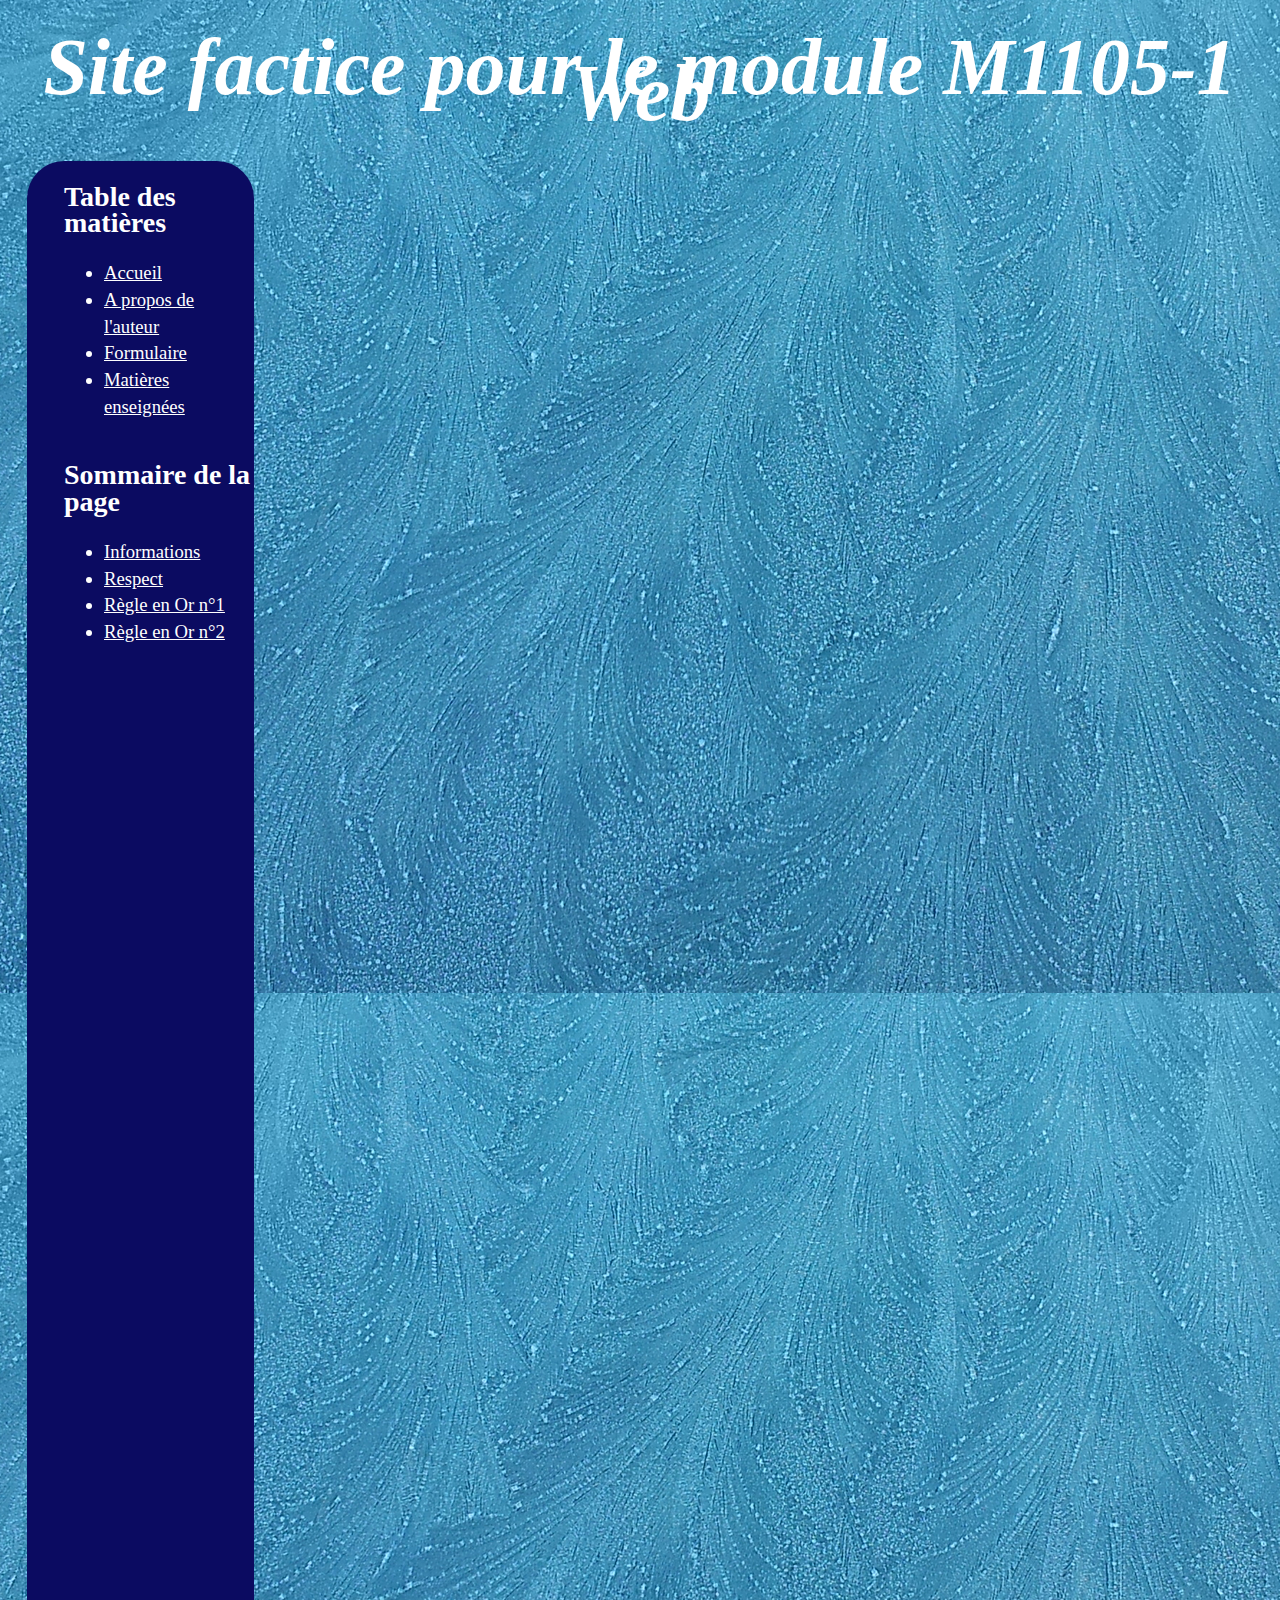
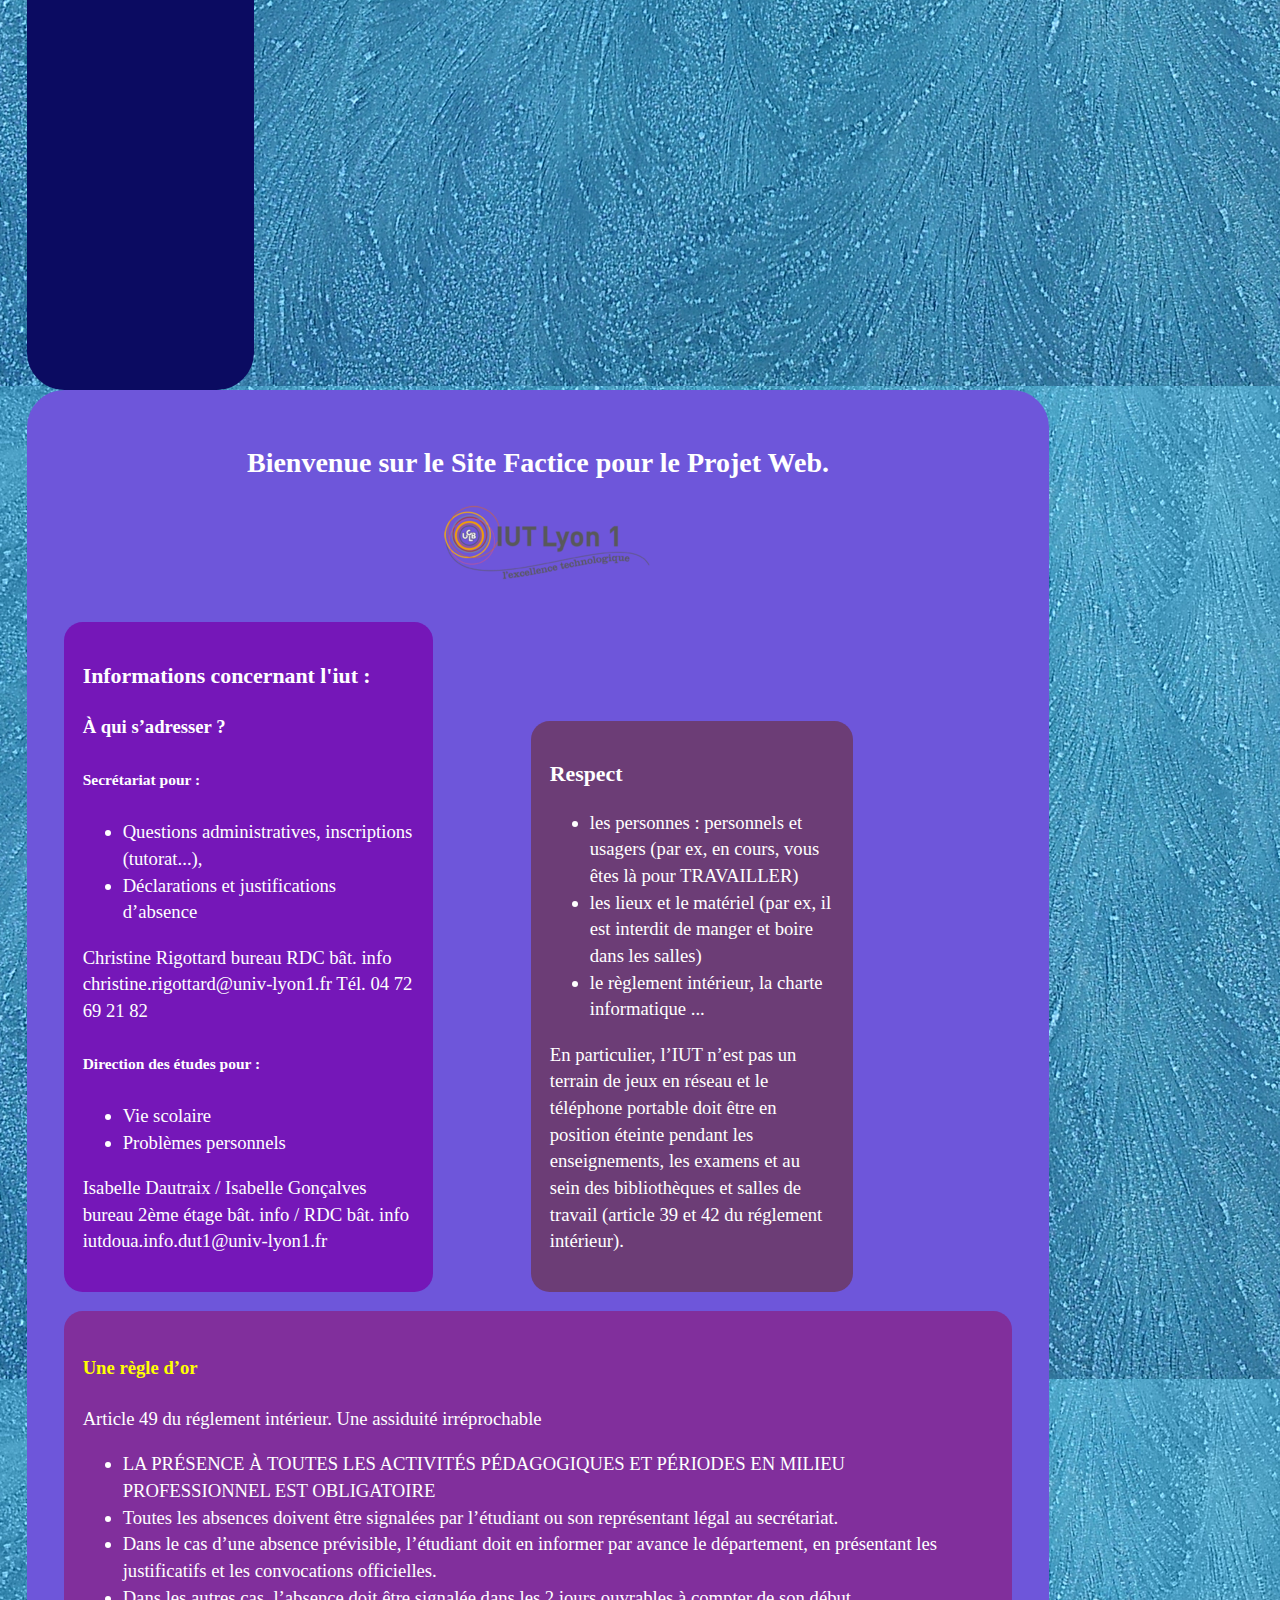
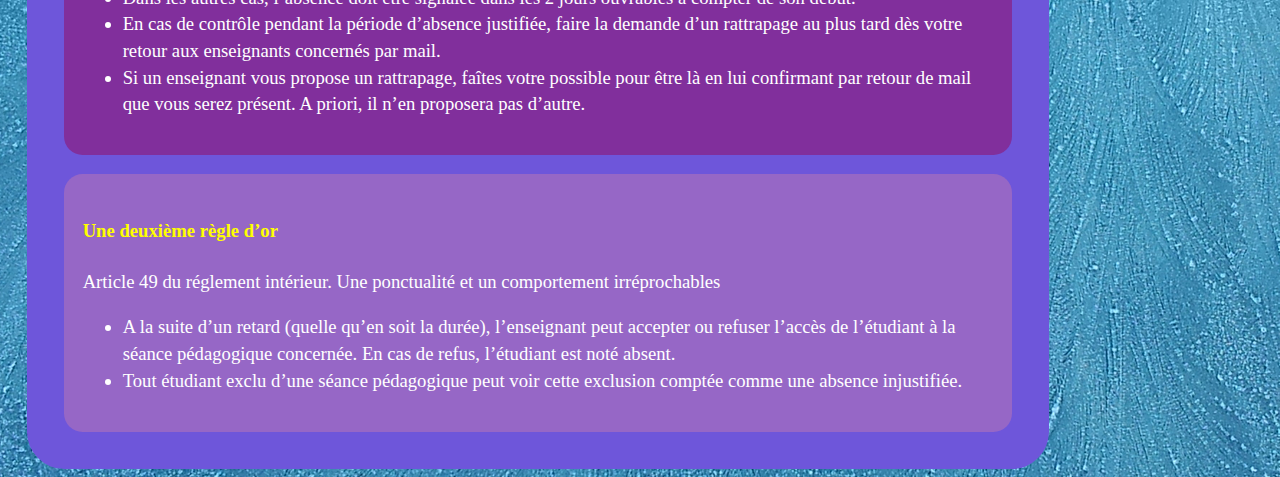
<file: index.html>
<!DOCTYPE html>
<html>
  <head>
    <meta charset="utf-8"/>
	    <link rel="stylesheet" type="text/css" media="screen and (max-width: 360px)" href="telephone.css">
		<link rel="stylesheet" type="text/css" media="screen and (min-width: 1280px)" href="projet.css">
		<link rel="stylesheet" type="text/css" media="screen and (min-width: 361px) and (max-width: 799px)" href="telephoneplusgrand.css">
		<link rel="stylesheet" type="text/css" media="screen and (min-width: 800px) and (max-width: 1279px)" href="EntreGrandTelephoneEtEcran.css">
    <title>Titre</title>
  </head>
  <body>

	<header>
		<h1><cite> Site factice pour le module M1105-1 Web </cite></h1>
	</header>
	
	<section id="Table">
	<section id="Table1">
	<h2> Table des matières </h2>
		<nav>
			<ul>
				<li><a href="index.html" style="color: #FFFFFF"> Accueil </a></li>
				<li><a href="Auteur.html" style="color: #FFFFFF"> A propos de l'auteur </a></li>
				<li><a href="Formulaire.html" style="color: #FFFFFF"> Formulaire </a></li>
				<li><a href="Autre.html" style="color: #FFFFFF"> Matières enseignées </a></li>
			</ul>
		</nav>
		</section>
		<section id="Table2">
		<h2>Sommaire de la page</h2>
		<nav>
			<ul>
				<li> <a href="#Informations" style="color: #FFFFFF">Informations</a> </li>
				<li> <a href="#Respect" style="color: #FFFFFF">Respect</a> </li>
				<li> <a href="#Regle1" style="color: #FFFFFF">Règle en Or n°1 </a> </li>
				<li> <a href="#Regle2" style="color: #FFFFFF">Règle en Or n°2</a> </li>
			</ul>
		</nav>
		</section>
				
	</section>
    <section id="Contenu">
		<h2>Bienvenue sur le Site Factice pour le Projet Web.</h2>
			<section id="LogoIut">
				<img src="iut.png" alt="Logo Iut">
			</section>
			<section id="Informations">
				<h3>Informations concernant l'iut : </h3>
					<h4>À qui s’adresser ? </h4>
						<h5>Secrétariat pour : </h5>
							<nav>
								<ul>
									<li>Questions administratives, inscriptions (tutorat...), </li>
									<li>Déclarations et justifications d’absence </li>
								</ul>
							</nav>
							<p> Christine Rigottard
								bureau RDC bât. info
								christine.rigottard@univ-lyon1.fr
								Tél. 04 72 69 21 82</p>
					   
						<h5>Direction des études pour : </h5>
							<ul>
								<li>Vie scolaire </li>
								<li>Problèmes personnels</li>
							</ul>
							<p> Isabelle Dautraix / Isabelle Gonçalves
								bureau 2ème étage bât. info / RDC bât. info
								iutdoua.info.dut1@univ-lyon1.fr</p>
			</section>
		
			<section id="Respect">
				<h3>Respect </h3>
						<ul>
							<li>les personnes : personnels et usagers (par ex, en cours, vous êtes là pour TRAVAILLER) </li>
							<li>les lieux et le matériel (par ex, il est interdit de manger et boire dans les salles) </li>
							<li>le règlement intérieur, la charte informatique ... </li>
						</ul>
					<p> En particulier, l’IUT n’est pas un terrain de jeux en
						réseau et le téléphone portable doit être en position
						éteinte pendant les enseignements, les examens et au
						sein des bibliothèques et salles de travail (article 39 et
						42 du réglement intérieur).</p>
			</section>
			<section id="Regle1">
				<h4>Une règle d’or</h4>
				  <p>Article 49 du réglement intérieur. Une assiduité irréprochable</p>
						<ul>
							<li>LA PRÉSENCE À TOUTES LES ACTIVITÉS PÉDAGOGIQUES ET PÉRIODES EN MILIEU PROFESSIONNEL EST OBLIGATOIRE </li>
							<li>Toutes les absences doivent être signalées par
								l’étudiant ou son représentant légal au secrétariat.</li>
							<li>Dans le cas d’une absence prévisible, l’étudiant doit
								en informer par avance le département, en présentant
								les justificatifs et les convocations officielles.</li>
							<li>Dans les autres cas, l’absence doit être signalée dans
								les 2 jours ouvrables à compter de son début.</li>
							<li>En cas de contrôle pendant la période d’absence
								justifiée, faire la demande d’un rattrapage au plus
								tard dès votre retour aux enseignants concernés
								par mail. </li>
							<li>Si un enseignant vous propose un rattrapage, faîtes
								votre possible pour être là en lui confirmant par
								retour de mail que vous serez présent. A priori, il n’en
								proposera pas d’autre.</li>
						</ul>
			</section>
			<section id="Regle2">
				<h4>Une deuxième règle d’or</h4>
				  <p>Article 49 du réglement intérieur. Une ponctualité et un comportement irréprochables</p>
						<ul>
							<li>A la suite d’un retard (quelle qu’en soit la durée),
								l’enseignant peut accepter ou refuser l’accès de
								l’étudiant à la séance pédagogique concernée. En cas
								de refus, l’étudiant est noté absent.</li>
							<li>Tout étudiant exclu d’une séance pédagogique peut
								voir cette exclusion comptée comme une absence injustifiée.</li>
						</ul>
				</section>
		
	</section>
   </body>
 </html>
</file>
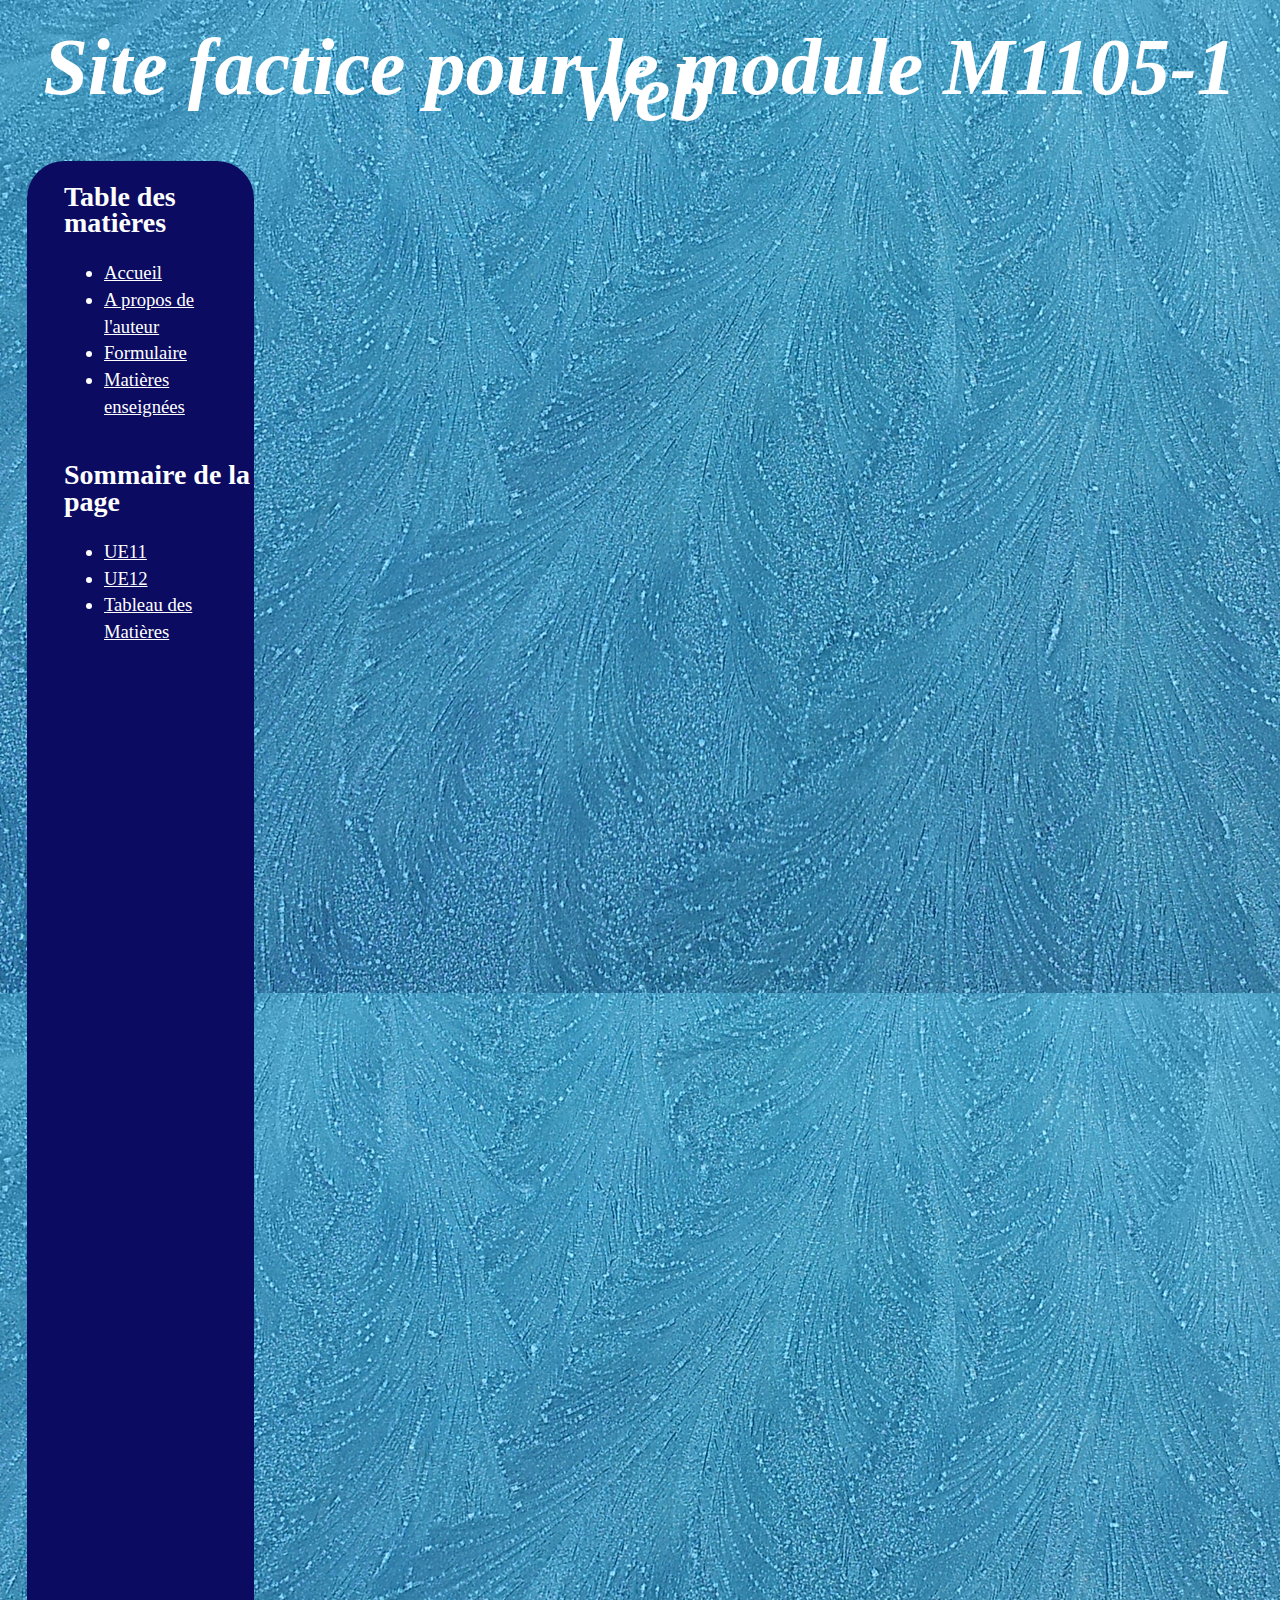
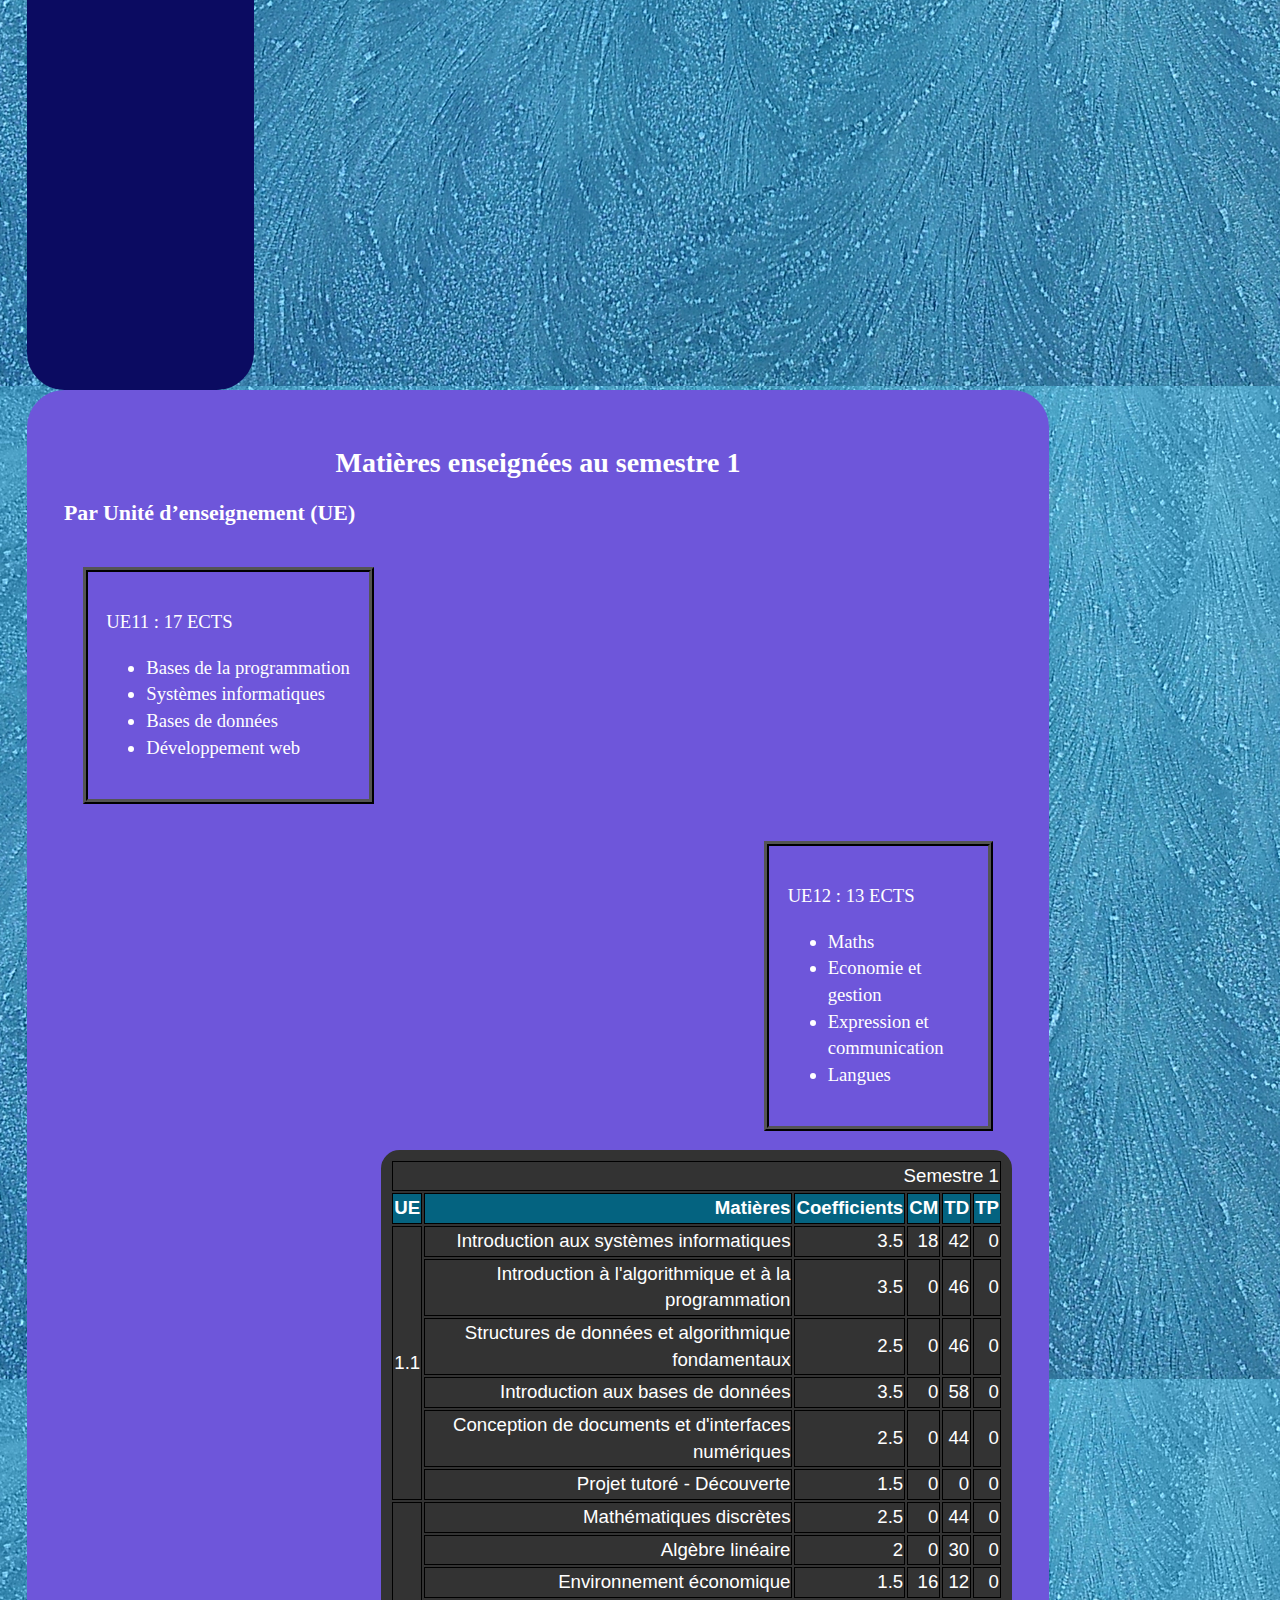
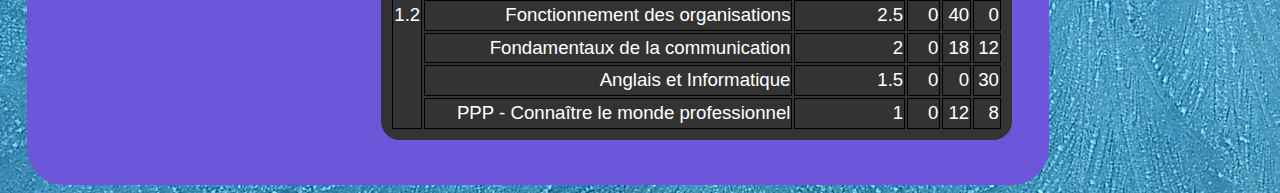
<file: Autre.html>
<!DOCTYPE html>
<html>
  <head>
    <meta charset="utf-8"/>
	    <link rel="stylesheet" type="text/css" media="screen and (max-width: 360px)" href="telephone.css">
		<link rel="stylesheet" type="text/css" media="screen and (min-width: 1280px)" href="projet.css">
		<link rel="stylesheet" type="text/css" media="screen and (min-width: 361px) and (max-width: 799px)" href="telephoneplusgrand.css">
		<link rel="stylesheet" type="text/css" media="screen and (min-width: 800px) and (max-width: 1279px)" href="EntreGrandTelephoneEtEcran.css">
    <title>Titre</title>
  </head>
<body>
	
	<header>
		<h1><cite> Site factice pour le module M1105-1 Web </cite></h1>
	</header>
	
	<section id="Table">
	<section id="Table1">
	<h2> Table des matières </h2>
		<nav>
			<ul>
				<li><a href="index.html" style="color: #FFFFFF"> Accueil </a></li>
				<li><a href="Auteur.html" style="color: #FFFFFF"> A propos de l'auteur </a></li>
				<li><a href="Formulaire.html" style="color: #FFFFFF"> Formulaire </a></li>
				<li><a href="Autre.html" style="color: #FFFFFF"> Matières enseignées </a></li>
			</ul>
		</nav>
		</section>
		<section id="Table2">
		<h2>Sommaire de la page</h2>
		<nav>
			<ul>
				<li> <a href="#UE11" style="color: #FFFFFF">UE11</a> </li>
				<li> <a href="#UE12" style="color: #FFFFFF">UE12</a> </li>
				<li> <a href="#TableauMatiere" style="color: #FFFFFF">Tableau des Matières</a> </li>

			</ul>
		</nav>
		</section>
	</section>
	<section id="Contenu">
		<h2>Matières enseignées au semestre 1</h2>
			<h3>Par Unité d’enseignement (UE)</h3>
			<section id="UE11">
				<p> UE11 : 17 ECTS</p>
					<ul>
						<li>Bases de la programmation</li>
						<li>Systèmes informatiques</li>
						<li>Bases de données</li>
						<li>Développement web</li>
					</ul>
			</section>
			<section id="UE12">
				<p> UE12 : 13 ECTS</p>
					<ul>
						<li>Maths</li>
						<li>Economie et gestion</li>
						<li>Expression et communication</li>
						<li>Langues</li>
					</ul>
			</section>
			<section id="TableauMatiere">
				<table>
					<tr>
						<td colspan="6"> Semestre 1</td>
					</tr>
					<tr>
						<th>UE</th><th>Matières</th> <th>Coefficients</th> <th>CM</th> <th>TD</th> <th>TP</th>
					</tr>
					<tr>
						<td rowspan="6">1.1</td><td>Introduction aux systèmes informatiques</td> <td>3.5</td> <td>18</td><td>42</td> <td>0</td>
					</tr>
					<tr>
						<td>Introduction à l'algorithmique et à la programmation</td> <td>3.5</td> <td>0</td> <td>46</td> <td>0</td>
					</tr>
					<tr>
						<td>Structures de données et algorithmique fondamentaux</td> <td>2.5</td> <td>0</td> <td>46</td> <td>0</td>
					</tr>
					<tr>
						<td>Introduction aux bases de données</td> <td>3.5</td> <td>0</td> <td>58</td> <td>0</td>
					</tr>
					<tr>
						<td>Conception de documents et d'interfaces numériques</td> <td>2.5</td> <td>0</td> <td>44</td> <td>0</td>
					</tr>
					<tr>
						<td>Projet tutoré - Découverte</td> <td>1.5</td> <td>0</td> <td>0</td> <td>0</td>
					</tr>
					<tr>
						<td rowspan="7">1.2</td><td>Mathématiques discrètes</td> <td>2.5</td> <td>0</td> <td>44</td> <td>0</td>
					</tr>
					<tr>
						<td>Algèbre linéaire</td> <td>2</td> <td>0</td> <td>30</td> <td>0</td>
					</tr>
					<tr>
						<td>Environnement économique</td> <td>1.5</td> <td>16</td> <td>12</td> <td>0</td>
					</tr>
					<tr>
						<td>Fonctionnement des organisations</td> <td>2.5</td> <td>0</td> <td>40</td> <td>0</td>
					</tr>
					<tr>
						<td>Fondamentaux de la communication</td> <td>2</td> <td>0</td> <td>18</td> <td>12</td>
					</tr>
					<tr>
						<td>Anglais et Informatique</td> <td>1.5</td> <td>0</td> <td>0</td> <td>30</td>
					</tr>
					<tr>
						<td>PPP - Connaître le monde professionnel</td> <td>1</td> <td>0</td> <td>12</td> <td>8</td>
					</tr>
				</table>
			</section>
	</section>
  </body>
 </html>
</file>
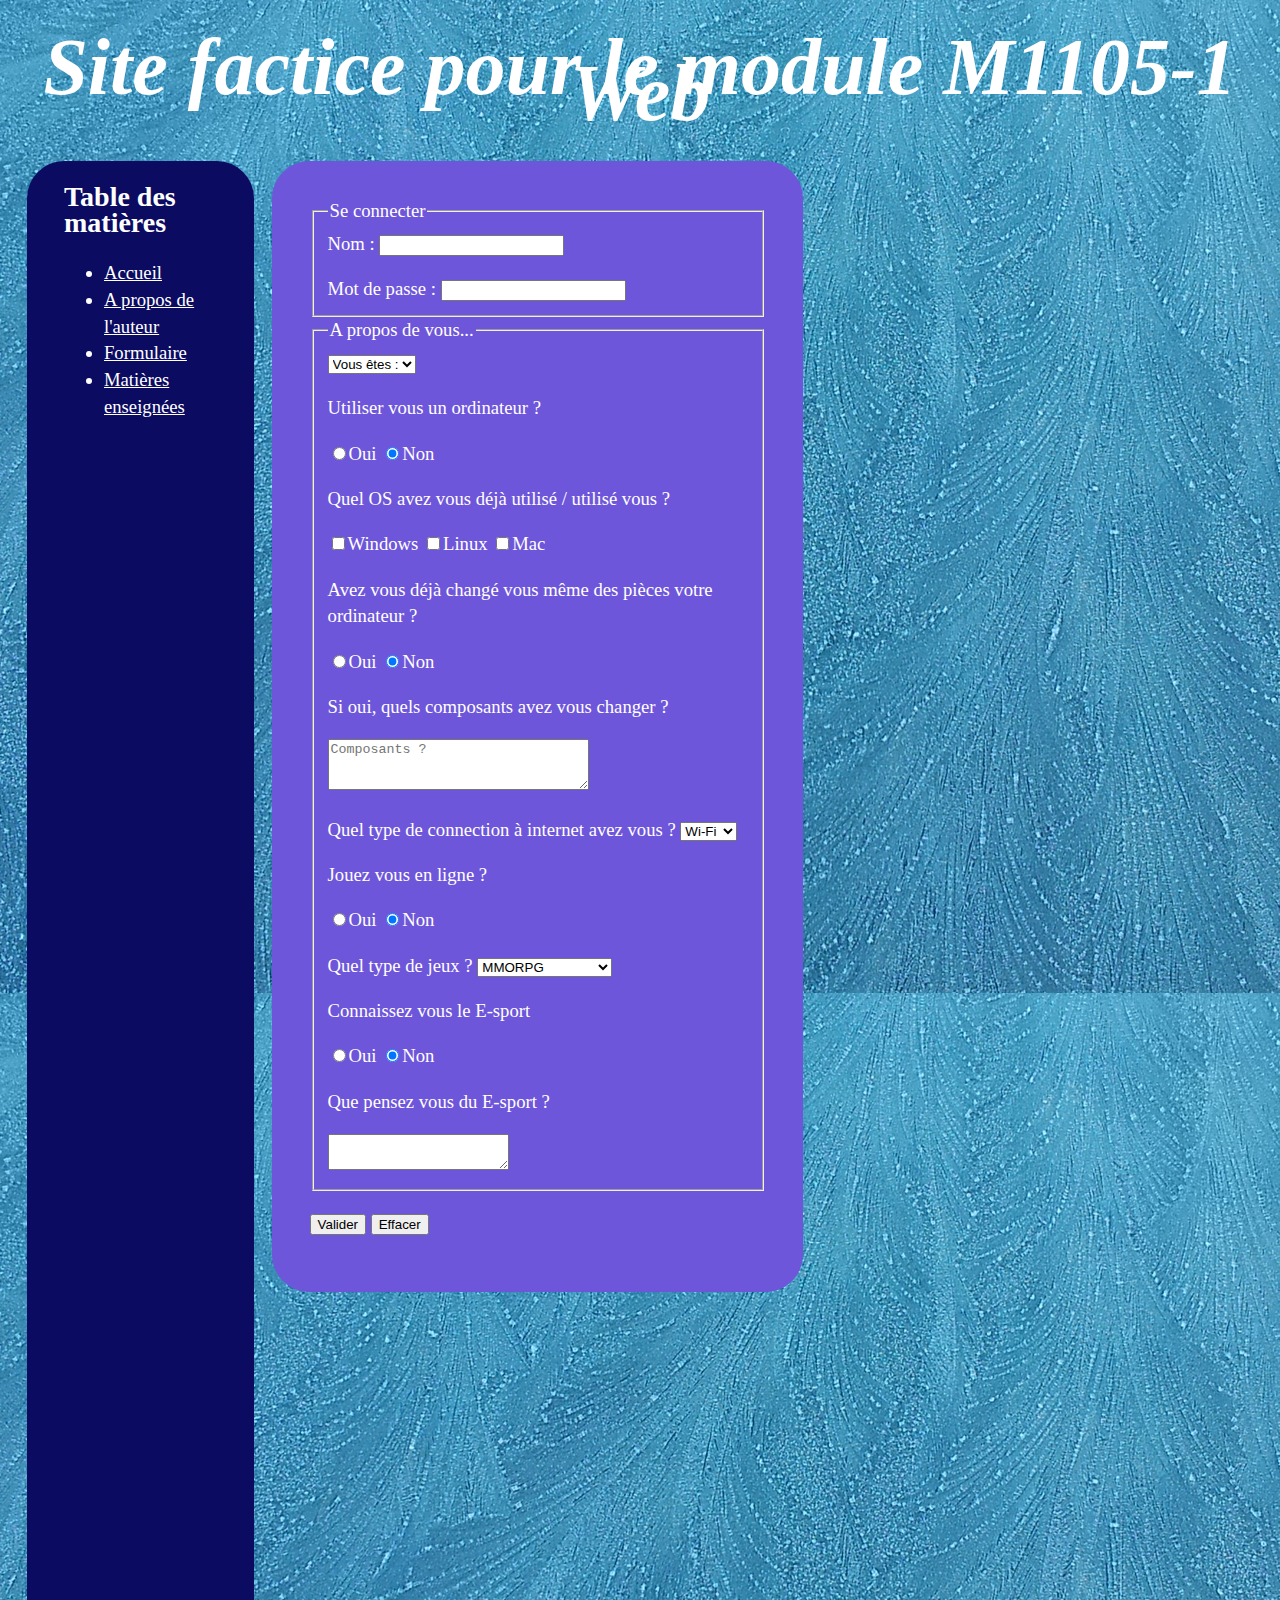
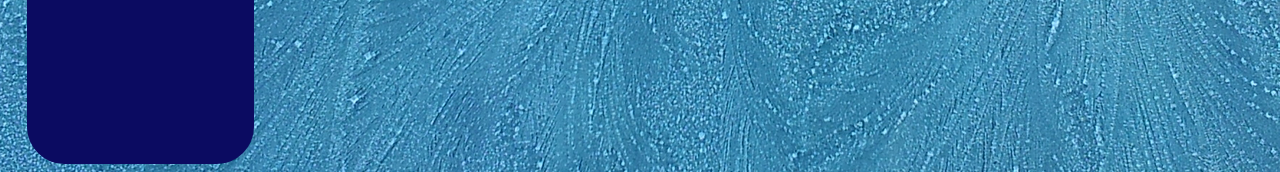
<file: Formulaire.html>
<!DOCTYPE html>
<html>
  <head>
    <meta charset="utf-8"/>
		<link rel="stylesheet" type="text/css" media="screen and (max-width: 360px)" href="telephone.css">
		<link rel="stylesheet" type="text/css" media="screen and (min-width: 1280px)" href="projet.css">
		<link rel="stylesheet" type="text/css" media="screen and (min-width: 361px) and (max-width: 799px)" href="telephoneplusgrand.css">
		<link rel="stylesheet" type="text/css" media="screen and (min-width: 800px) and (max-width: 1279px)" href="EntreGrandTelephoneEtEcran.css">
    <title>Titre</title>
  </head>
  <body>
	
	<header>
		<h1><cite> Site factice pour le module M1105-1 Web </cite></h1>
	</header>
	
	<section id="Table">
	<section id="Table1F">
		<h2> Table des matières </h2>
			<nav>
				<ul>
					<li><a href="index.html" style="color: #FFFFFF"> Accueil </a></li>
					<li><a href="Auteur.html" style="color: #FFFFFF"> A propos de l'auteur </a></li>
					<li><a href="Formulaire.html" style="color: #FFFFFF"> Formulaire </a></li>
					<li><a href="Autre.html" style="color: #FFFFFF"> Matières enseignées </a></li>
				</ul>
			</nav>
	</section>
	</section><section id="Formu">
	<section id="Contenu">
	
		<FORM action="http://champin.net/enseignement/intro-web/_static/formproc/debug" method="GET">
			<fieldset><legend>Se connecter</legend>
				<label for="pseudo"> Nom :</label>
					<input type="text" id="pseudo" name="pseudo" size="20" maxlength="20">
					
				<p></p>	
				<label for="motdepasse">Mot de passe :</label>
					<input type="password" id="motdepasse" name="motdepasse" size="20" maxlength="20">
			</fieldset>
			<fieldset><legend>A propos de vous...</legend> 	
				<select name="sexe" id="sexe">
				<option value="">Vous êtes :</option>
				<option value="Homme">Homme</option>
				<option value="Femme">Femme</option>
				</select> 
				
				<p>Utiliser vous un ordinateur ? </p>
				<input type="radio" name="Ordinateur" id="ooui" value="oui"><label for="ooui">Oui</label>
				<input type="radio" name="Ordinateur" id="nnon" value="non" checked><label for="nnon">Non</label>
				
				<p> Quel OS avez vous déjà utilisé / utilisé vous ? </p>
				<label><input type="checkbox" name="OS" value="Windows">Windows</label>
				<label><input type="checkbox" name="OS" value="Linux">Linux</label>
				<label><input type="checkbox" name="OS" value="Mac">Mac</label>
				
				<p>Avez vous déjà changé vous même des pièces votre ordinateur ? </p>
				<input type="radio" name="Custom" id="oooui" value="oui"><label for="oooui">Oui</label>
				<input type="radio" name="Custom" id="nnnon" value="non" checked><label for="nnnon">Non</label>
				
				<p>Si oui, quels composants avez vous changer ?</p>
				<textarea name="message" cols=30 rows=3 placeholder="Composants ?"></textarea>
				
				<p><label for="Connection"> Quel type de connection à internet avez vous ?</label>
				<select name="Connection" id="Connection">
				<option value="Wi-Fi">Wi-Fi</option>
				<option value="Fibre">Fibre</option>
				<option value="Adsl">ADSL</option>
				<option value="Autre">Autre</option>
				</select></p>
				
				<p>Jouez vous en ligne ? </p>
				<input type="radio" name="Jeux" id="youi" value="oui"><label for="youi">Oui</label>
				<input type="radio" name="Jeux" id="ynon" value="non" checked><label for="ynon">Non</label>
				
				<p><label for="Connection"> Quel type de jeux ?</label>
				<select name="Jeux" id="Jeux">
				<option value="MMORPG">MMORPG</option>
				<option value="Simulation">Jeux de Simulation</option>
				<option value="FPS">FPS</option>
				<option value="Course">Jeux de Course</option>
				</select></p>
				
				<p>Connaissez vous le E-sport </p>
				<input type="radio" name="Esport" id="ioui" value="oui"><label for="ioui">Oui</label>
				<input type="radio" name="Esport" id="inon" value="non" checked><label for="inon">Non</label>
				
				<p>Que pensez vous du E-sport ?</p>
				<textarea name="message" cols=20 rows=2></textarea>
			</fieldset>
	
			<p><input type="submit" value="Valider">
			<input type="reset" value="Effacer"></p>
		</FORM>
		</section>
	</section>
  </body>
 </html>
</file>
<file: telephone.css>
@media screen and (max-width: 360px)
{
    #Table
{
background-color:#0B0B61;
vertical-align:center;
margin-left:0.5em;
padding-left:1em;
border-radius:2em;
padding-right:2em;
display:inline-block;
margin-bottom:1em;
}

#Contenu
{
padding:1em; 
background-color:#6E56DA;
border-radius:2em;
font-family:Calibri;
}

section
{
display: inline-block;
}

body
{
background-image:url("Frost.png");
color : White;
font-size:10pt;
line-height:15pt;
}

table
{

background: #333333;
border: 0.5em solid #333333;
border-radius: 1em;
font-family:sans-serif;
}

table tr td
{
text-align: right;
border: 1px solid black;

}

table th
{
text-align: right;
border:1px solid black;
background-color: #046380;
}

#Informations 
{
margin-bottom:1em;
background-color:#7517B8;
padding:1em;
border-radius:1em;
display:inline-block;
} 

#Respect
{background-color:#6C3D76;
padding:1em;
border-radius:1em;
margin-bottom:1em;
}

#Regle1
{
margin-bottom:1em;
background-color:#812F9C;
padding:1em;
border-radius:1em;
} 

#Regle2
{background-color:#9667C6;
padding:1em;
border-radius:1em;
}

#DescriptionA
{
border:2px solid black;
padding:0.5em;
}
#profil
{width : 30%;
}
#profil img
{width:100%;}

#ParcoursProjet
{
margin-top:1em;
border:5px double black;
padding:0.5em;
}

header
{text-align:center;
font-size:15pt;
line-height:40px;
}

#UE11
{border:5px ridge black;
padding:1em;
margin:1em;
}

#UE12
{border:5px ridge black;
padding:1em;
margin:1em;
display:inline-block;
vertical-align:top;
}

#Contenu h2
{
text-align:center;
color:black;
line-height:15px;}

#LogoIut
{vertical-align:top,center;
}

#Regle1 h4,#Regle2 h4
{color:yellow;}

footer
{background-color:#0404B4;
padding-left:2em;}
}

}
</file>
<file: projet.css>
#Table
{
background-color:#0B0B61;
vertical-align:top;
width:15%;
padding-bottom:71em;
margin-left:1em;
padding-left:2em;
border-radius:2em;

}

#Contenu
{
width:75%;
margin-left: 1em;
padding:1em; 
background-color:#6E56DA;
padding:2em;
border-radius:2em;
}

section
{
display: inline-block;

}

body
{
background-image:url("Frost.png");
color : White;
font-size:14pt;
line-height:20pt;
}

table
{

background: #333333;
border: 0.5em solid #333333;
border-radius: 1em;
font-family:sans-serif;
margin-left:17em;
}

table tr td
{
text-align: right;
border: 1px solid black;

}

table th
{
text-align: right;
border:1px solid black;
background-color: #046380;
}

#Informations 
{
margin-bottom:1em;
background-color:#7517B8;
padding:1em;
border-radius:1em;
width:35%;
display:inline-block;
} 

#Respect
{background-color:#6C3D76;
padding:1em;
border-radius:1em;
width:30%;
display:inline-block;
margin-left:5em;
}

#Regle1
{
margin-bottom:1em;
background-color:#812F9C;
padding:1em;
border-radius:1em;
} 

#Regle2
{background-color:#9667C6;
padding:1em;
border-radius:1em;
}

#DescriptionA
{
border:2px solid black;
padding:0.5em;
}

#ParcoursProjet
{
margin-top:1em;
border:5px double black;
padding:0.5em;
}

header
{text-align:center;
font-size:30pt;}

#UE11
{border:5px ridge black;
padding:1em;
margin:1em;}

#UE12
{border:5px ridge black;
padding:1em;
margin:1em;
margin-left:37.5em;}

#Contenu h2
{
text-align:center;}

img
{vertical-align:top;
margin:0em 20em 2em 20em;}

#Regle1 h4,#Regle2 h4
{color:yellow;}

footer
{background-color:#0404B4;
padding-left:2em;}
</file>
<file: telephoneplusgrand.css>
@media screen and (min-width: 361px) and (max-width: 799px)
{
     #Table
{
background-color:#0B0B61;
margin-left:11em;
padding-left:1em;
border-radius:2em;
padding-right:1em;
display:inline-block;
margin-bottom:1em;
}
#Table #Table1F nav ul li 
{
width:35%;
display:inline-block;
padding:1em 0em 1em 1em;

}
#Formu #Contenu 
{
margin-left:10em;
padding:0em 5em 0em 5em;
}

#Table #Table1
{
width:35%;
display:inline-block;
vertical-align:top;
padding-left:2em;
}
#Table #Table2
{
width:50%;
display:inline-block;
vertical-align:top;
margin-left:2em;
}

#Contenu
{
padding:1em; 
background-color:#6E56DA;
border-radius:2em;
font-family:Calibri;
}

section
{
display: inline-block;
}

body
{
background-image:url("Frost.png");
color : White;
font-size:10pt;
line-height:15pt;
}

table
{

background: #333333;
border: 0.5em solid #333333;
border-radius: 1em;
font-family:sans-serif;
}

table tr td
{
text-align: right;
border: 1px solid black;

}

table th
{
text-align: right;
border:1px solid black;
background-color: #046380;
}

#Informations 
{
margin-bottom:1em;
background-color:#7517B8;
padding:1em;
border-radius:1em;
display:inline-block;
} 

#Respect
{background-color:#6C3D76;
padding:1em;
border-radius:1em;
margin-bottom:1em;
}

#Regle1
{
margin-bottom:1em;
background-color:#812F9C;
padding:1em;
border-radius:1em;
} 

#Regle2
{background-color:#9667C6;
padding:1em;
border-radius:1em;
}

#DescriptionA
{
border:2px solid black;
padding:0.5em;
width:30%;
vertical-align:top;
}
#profil
{width : 60%;
margin-left:0em;}
#profil img
{width:100%;}

#ParcoursProjet
{
margin-top:1em;
border:5px double black;
padding:0.5em;
}

header
{text-align:center;
font-size:15pt;
line-height:40px;
}

#UE11
{border:5px ridge black;
padding:1em;
margin:1em;
}

#UE12
{border:5px ridge black;
padding:1em;
margin:1em;
display:inline-block;
vertical-align:top;
}

#Contenu h2
{
text-align:center;
color:black;
line-height:15px;}

#LogoIut
{vertical-align:top,center;
}

#Regle1 h4,#Regle2 h4
{color:yellow;}

footer
{background-color:#0404B4;
padding-left:2em;}
}
}
</file>
<file: EntreGrandTelephoneEtEcran.css>
@media screen and (min-width: 800px) and (max-width: 1279px)
{
       #Table
{
background-color:#0B0B61;
vertical-align:center;
margin-left:11em;
padding-left:1em;
border-radius:2em;
padding-right:1em;
display:inline-block;
margin-bottom:1em;
}

#Table #Table1F nav ul li 
{
width:35%;
display:inline-block;
padding:1em 1em 1em 1em;
}

#Table #Table1
{
width:35%;
display:inline-block;
vertical-align:top;
padding-left:2em;
}
#Table #Table2
{
width:50%;
display:inline-block;
vertical-align:top;
margin-left:2em;
}
#Contenu
{
padding:1em; 
background-color:#6E56DA;
border-radius:2em;
font-family:Calibri;
}

section
{
display: inline-block;
}

body
{
background-image:url("Frost.png");
color : White;
font-size:10pt;
line-height:15pt;
}

table
{

background: #333333;
border: 0.5em solid #333333;
border-radius: 1em;
font-family:sans-serif;
}

table tr td
{
text-align: right;
border: 1px solid black;

}

table th
{
text-align: right;
border:1px solid black;
background-color: #046380;
}

#Informations 
{
margin-bottom:1em;
background-color:#7517B8;
padding:1em;
border-radius:1em;
display:inline-block;
} 

#Respect
{background-color:#6C3D76;
padding:1em;
border-radius:1em;
margin-bottom:1em;
}

#Regle1
{
margin-bottom:1em;
background-color:#812F9C;
padding:1em;
border-radius:1em;
} 

#Regle2
{background-color:#9667C6;
padding:1em;
border-radius:1em;
}

#DescriptionA
{
border:2px solid black;
padding:0.5em;
}
#profil
{width : 30%;
}
#profil img
{width:100%;}

#ParcoursProjet
{
margin-top:1em;
border:5px double black;
padding:0.5em;
}

header
{text-align:center;
font-size:15pt;
line-height:40px;
}

#UE11
{border:5px ridge black;
padding:1em;
margin:1em;
}

#UE12
{border:5px ridge black;
padding:1em;
margin:1em;
display:inline-block;
vertical-align:top;
}

#Contenu h2
{
text-align:center;
color:black;
line-height:15px;}

#LogoIut
{vertical-align:top,center;
}

#Regle1 h4,#Regle2 h4
{color:yellow;}

footer
{background-color:#0404B4;
padding-left:2em;}
}

}​
</file>
